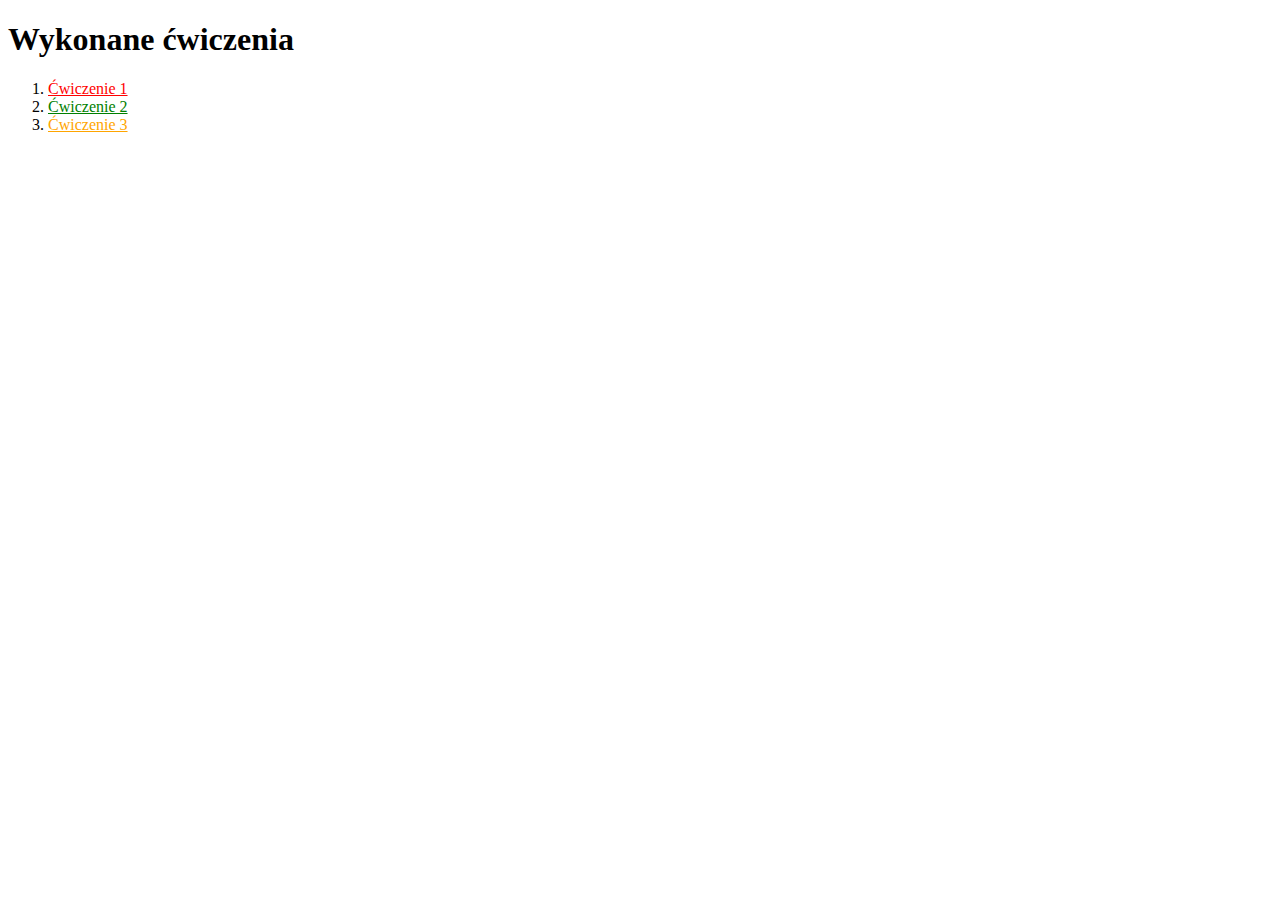
<file: Lab1/index.html>
<!DOCTYPE html>
<html lang="en">
<head>
    <meta charset="UTF-8">
    <meta name="viewport" content="width=device-width, initial-scale=1.0">
    <title>Lab1</title>
</head>
<body>
<h1> Wykonane ćwiczenia </h1>
<ol> 
    <li> <a href = "cwiczenie1.html" style="color: red;">Ćwiczenie 1</a> </li>
    <li> <a href = "cwiczenie2.html" style ="color: green">Ćwiczenie 2</a> </li>
    <li> <a href = "cwiczenie3.html" style = "color: orange"> Ćwiczenie 3</a></li>



</ol>
    
</body>
</html>
</file>
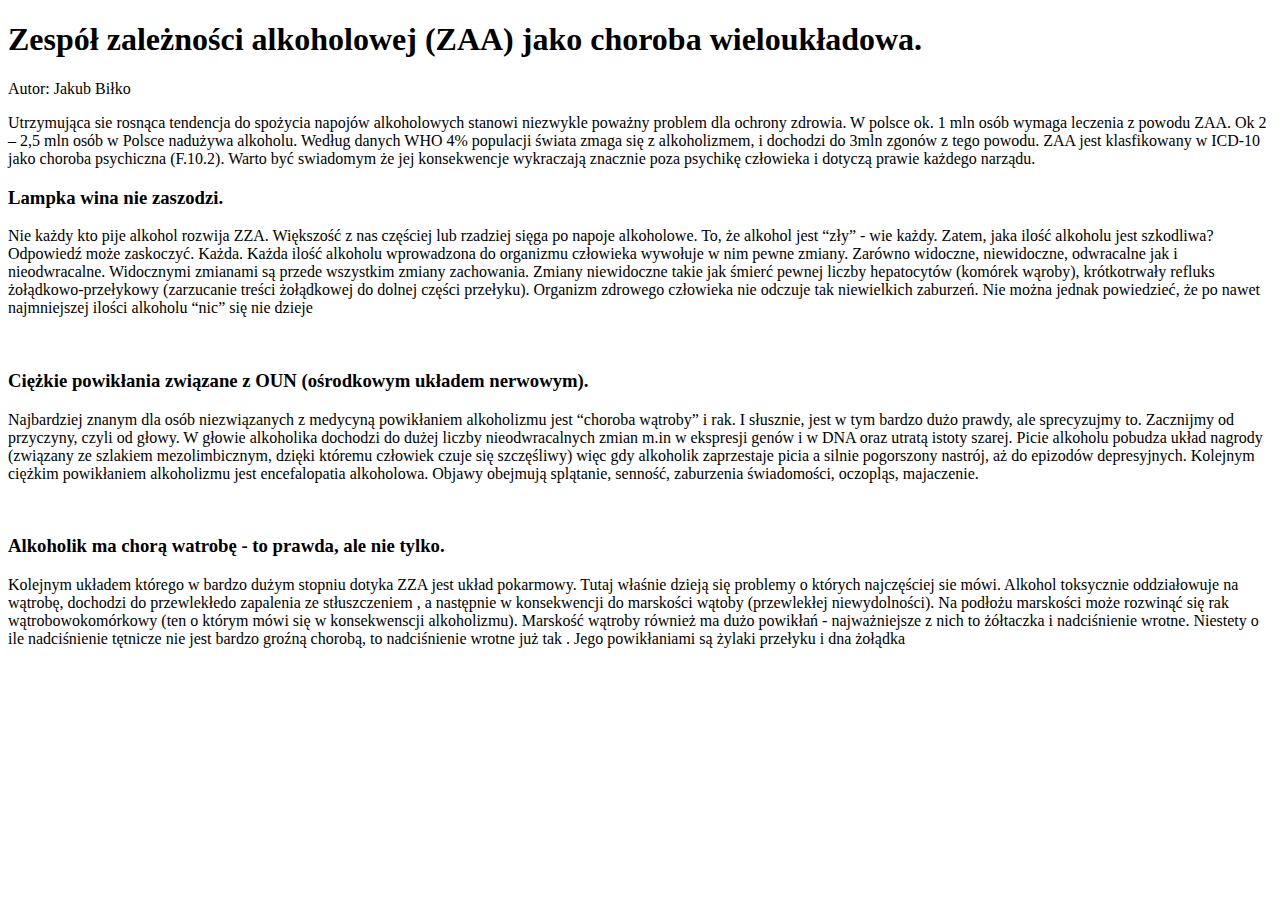
<file: Lab1/cwiczenie1.html>
<!DOCTYPE html>
<html lang="en">
<head>
    <meta charset="UTF-8">
    <meta name="viewport" content="width=device-width, initial-scale=1.0">
    <title>Artykuł</title>
</head>
<body>
    <article>
    <h1> Zespół zależności alkoholowej (ZAA) jako choroba wieloukładowa.</h1>
    <p class="author">Autor: Jakub Biłko</p>
    <p> Utrzymująca sie rosnąca tendencja do spożycia napojów alkoholowych stanowi niezwykle
        poważny problem dla ochrony zdrowia. W polsce ok. 1 mln osób wymaga leczenia z
        powodu ZAA. Ok 2 – 2,5 mln osób w Polsce nadużywa alkoholu. Według danych WHO 4%
        populacji świata zmaga się z alkoholizmem, i dochodzi do 3mln zgonów z tego powodu.
        ZAA jest klasfikowany w ICD-10 jako choroba psychiczna (F.10.2). Warto być swiadomym
        że jej konsekwencje wykraczają znacznie poza psychikę człowieka i dotyczą prawie
        każdego narządu.
    <br>
    <h3> Lampka wina nie zaszodzi.</h3>
    <p>Nie każdy kto pije alkohol rozwija ZZA. Większość z nas częściej lub rzadziej sięga po
        napoje alkoholowe. To, że alkohol jest “zły”
        - wie każdy. Zatem, jaka ilość alkoholu jest
        szkodliwa? Odpowiedź może zaskoczyć. Każda. Każda ilość alkoholu wprowadzona do
        organizmu człowieka wywołuje w nim pewne zmiany. Zarówno widoczne, niewidoczne,
        odwracalne jak i nieodwracalne. Widocznymi zmianami są przede wszystkim zmiany
        zachowania. Zmiany niewidoczne takie jak śmierć pewnej liczby hepatocytów (komórek
        wąroby), krótkotrwały refluks żołądkowo-przełykowy (zarzucanie treści żołądkowej do
        dolnej części przełyku). Organizm zdrowego człowieka nie odczuje tak niewielkich
        zaburzeń. Nie można jednak powiedzieć, że po nawet najmniejszej ilości alkoholu “nic” się
        nie dzieje </p>
    <br>
    <h3> Ciężkie powikłania związane z OUN (ośrodkowym układem nerwowym).</h3>
    <p> Najbardziej znanym dla osób niezwiązanych z medycyną powikłaniem alkoholizmu jest
        “choroba wątroby” i rak. I słusznie, jest w tym bardzo dużo prawdy, ale sprecyzujmy to.
        Zacznijmy od przyczyny, czyli od głowy. W głowie alkoholika dochodzi do dużej liczby
        nieodwracalnych zmian m.in w ekspresji genów i w DNA oraz utratą istoty szarej. Picie
        alkoholu pobudza układ nagrody (związany ze szlakiem mezolimbicznym, dzięki któremu
        człowiek czuje się szczęśliwy) więc gdy alkoholik zaprzestaje picia a silnie pogorszony
        nastrój, aż do epizodów depresyjnych. Kolejnym ciężkim powikłaniem alkoholizmu jest
        encefalopatia alkoholowa. Objawy obejmują splątanie, senność, zaburzenia świadomości,
        oczopląs, majaczenie.</p>
    <br>
    <h3> Alkoholik ma chorą watrobę - to prawda, ale nie tylko.</h3>
    <p> Kolejnym układem którego w bardzo dużym stopniu dotyka ZZA jest układ pokarmowy.
        Tutaj właśnie dzieją się problemy o których najczęściej sie mówi. Alkohol toksycznie
        oddziałowuje na wątrobę, dochodzi do przewlekłedo zapalenia ze stłuszczeniem , a
        następnie w konsekwencji do marskości wątoby (przewlekłej niewydolności). Na podłożu
        marskości może rozwinąć się rak wątrobowokomórkowy (ten o którym mówi się w
        konsekwenscji alkoholizmu). Marskość wątroby również ma dużo powikłań - najważniejsze
        z nich to żółtaczka i nadciśnienie wrotne. Niestety o ile nadciśnienie tętnicze nie jest
        bardzo groźną chorobą, to nadciśnienie wrotne już tak . Jego powikłaniami są żylaki
        przełyku i dna żołądka</p>
    </article>
    
</body>
</html>
</file>
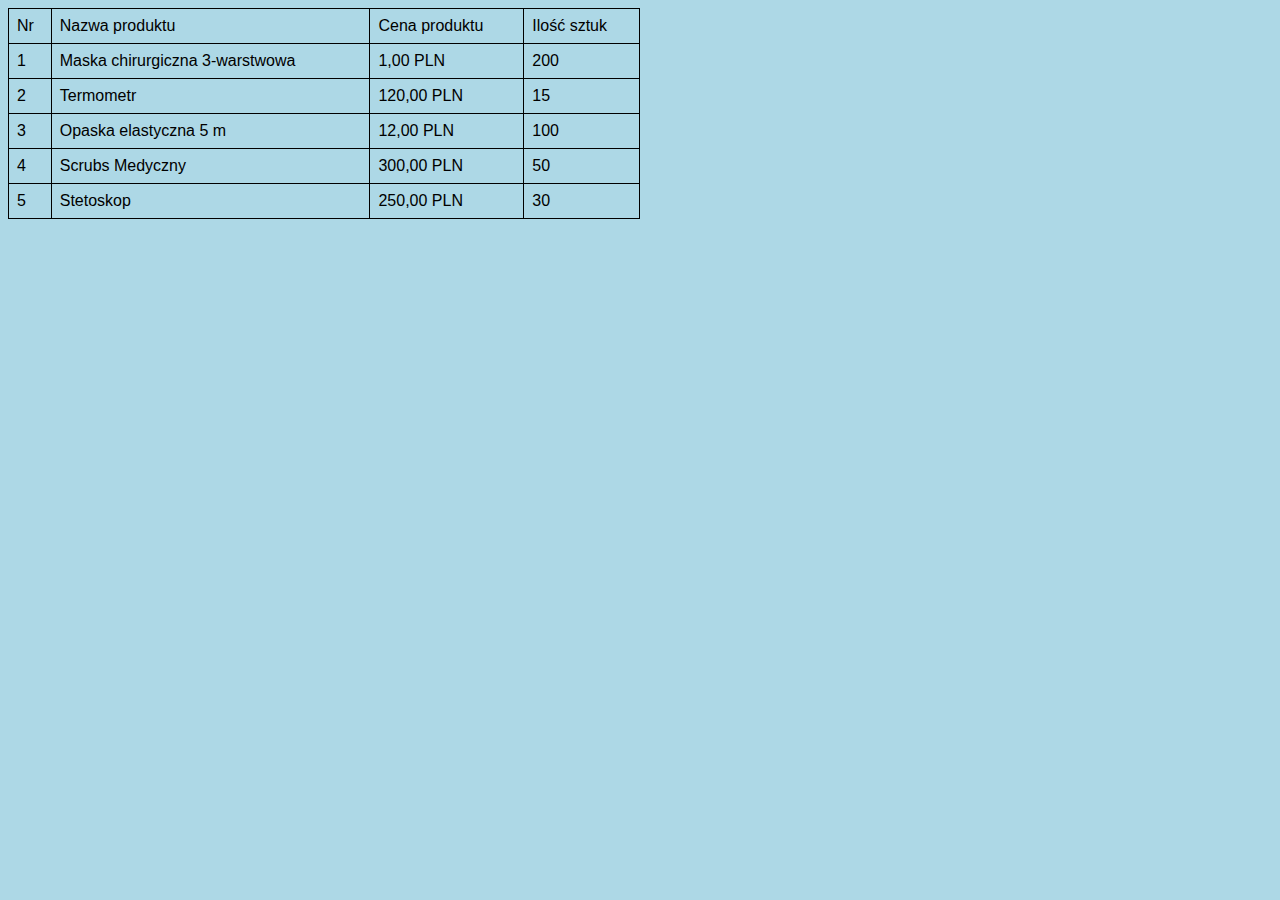
<file: Lab1/cwiczenie2.html>
<!DOCTYPE html>
<html lang="en">
<head>
    <meta charset="UTF-8">
    <meta name="viewport" content="width=device-width, initial-scale=1.0">
    <title>Lista produktów</title>
    <link  rel = "stylesheet" href = "cwiczenie2.css">
</head>
<body>
   <table>
    <tr> 
        <td>
            Nr
        </td>
        <td>
            Nazwa produktu 
        </td>
        <td>
            Cena produktu
        </td>
        <td>
            Ilość sztuk 
        </td>
        
    </tr>
    <tr> 
        <td>
            1
        </td>
        <td>
            Maska chirurgiczna 3-warstwowa
        </td>
        <td>
            1,00 PLN
        </td>
        <td>
            200
        </td>
        
    </tr>
    <tr> 
        <td>
            2
        </td>
        <td>
            Termometr 
        </td>
        <td>
            120,00 PLN
        </td>
        <td>
            15
        </td>
        
    </tr>
    <tr> 
        <td>
            3
        </td>
        <td>
            Opaska elastyczna 5 m 
        </td>
        <td>
            12,00 PLN
        </td>
        <td>
            100
        </td>
        
    </tr>
    <tr> 
        <td>
            4 
        </td>
        <td>
           Scrubs Medyczny
        </td>
        <td>
           300,00 PLN
        </td>
        <td>
            50
        </td>
        
    </tr>
    <tr> 
        <td>
           5
        </td>
        <td>
            Stetoskop
        </td>
        <td>
            250,00 PLN
        </td>
        <td>
            30
        </td>
        
    </tr>





   </table> 
    
</body>
</html>




<!-- tr - table row -- tworzenie wiersza tabeli-->
<!-- td - table draw - tworzenie komórek -->
</file>
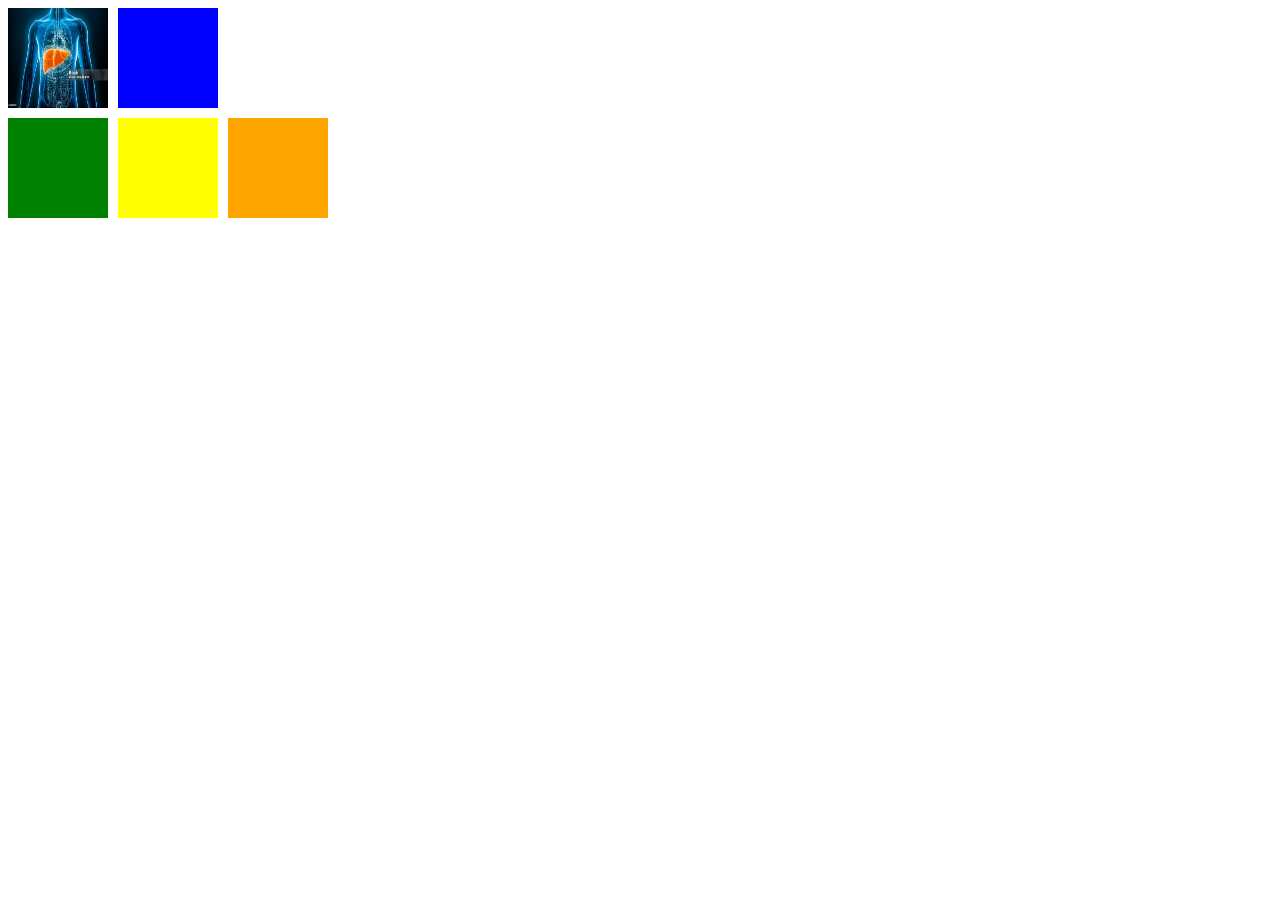
<file: Lab1/cwiczenie3.html>
<!DOCTYPE html>
<html lang="pl">
<head>
    <meta charset="UTF-8">
    <meta name="viewport" content="width=device-width, initial-scale=1.0">
    <title>Kwadraty w dwóch wierszach</title>
    <style>
        .row {
            display: flex;
            gap: 10px; 
            margin-bottom: 10px; 
        }
        .square {
            width: 100px;
            height: 100px;
        }
        .square img {
            width: 100%; 
            height: 100%; 
        }
        .square2 { background-color: blue; }
        .square3 { background-color: green; }
        .square4 { background-color: yellow; }
        .square5 { background-color: orange; }
    </style>
</head>
<body>
<div class="row">
  <div class="square">
      <img src="hepatic.jpg">
  </div>
  <div class="square square2"></div>
</div>
<div class="row">
  <div class="square square3"></div>
  <div class="square square4"></div>
  <div class="square square5"></div>
</div>
</body>
</html>
</file>
<file: Lab1/cwiczenie2.css>
body {
    font-family: Arial, sans-serif;
    background-color: lightblue;
    
    table{
        width: 50%;
        border: 1px solid black;
        border-collapse: collapse;
    
        th, td {
            border: 1px solid black;
            padding: 8px;
            text-align: left;
        }
    
    
    
    }

}
</file>
